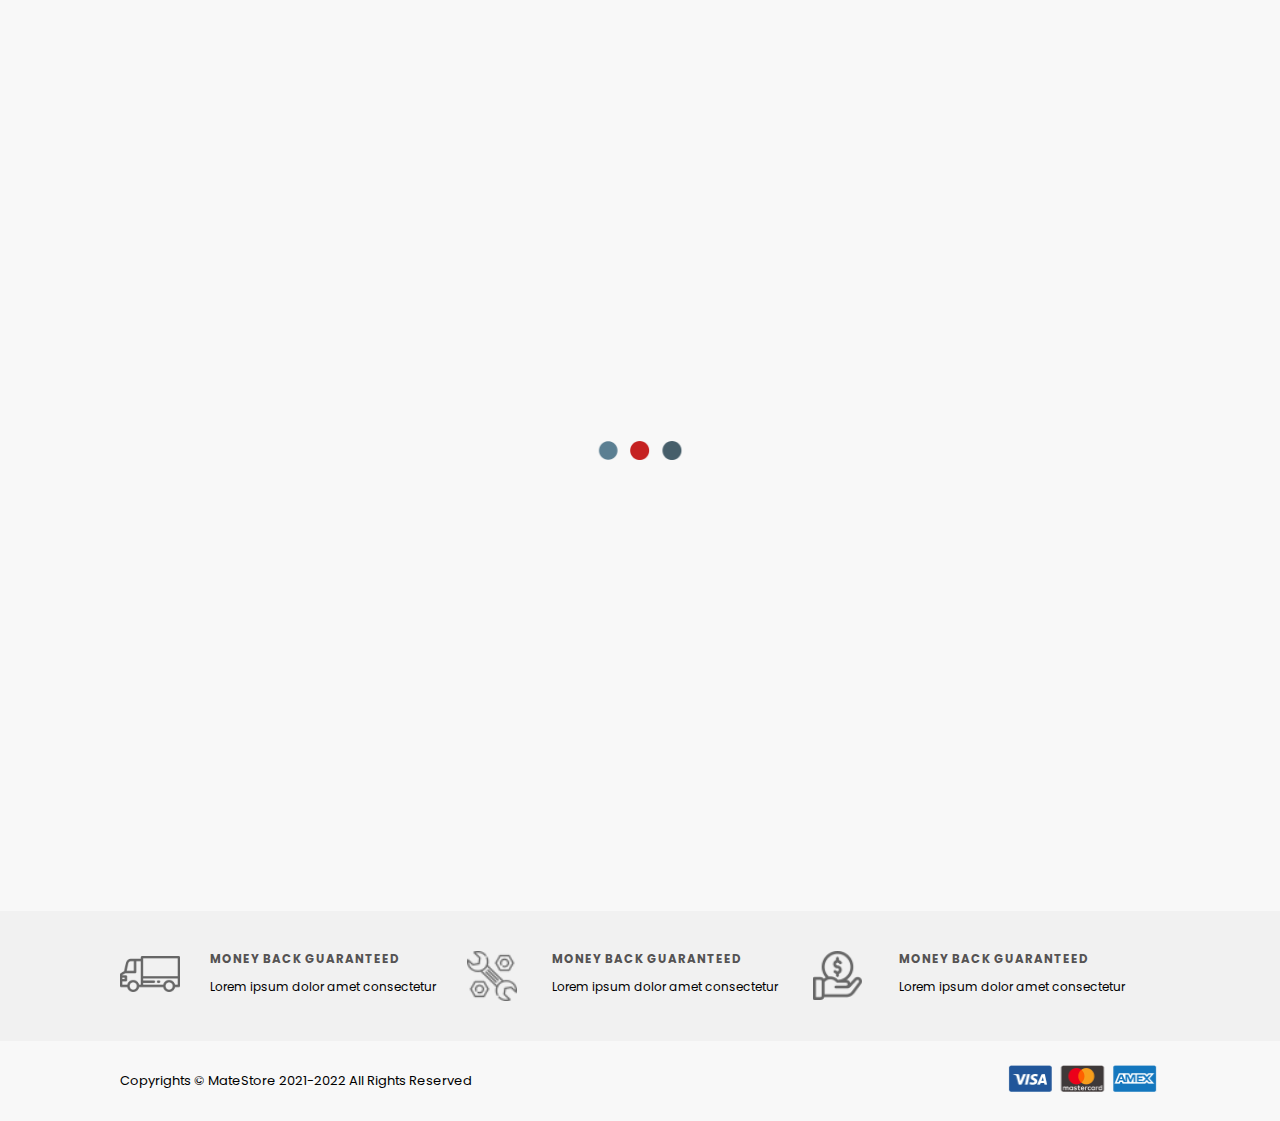
<file: index.html>
<!DOCTYPE html>
<html lang="en">
  <head>
    <!-- title -->
    <title>MateStore</title>

    <!-- required meta tags -->
    <meta charset="UTF-8" />
    <meta http-equiv="X-UA-Compatible" content="IE=edge" />
    <meta name="viewport" content="width=device-width, initial-scale=1.0" />

    <!-- favicon -->
    <link rel="icon" href="images/icon.png" />

    <!-- google font -->
    <link
      href="https://fonts.googleapis.com/css?family=Poppins:100,200,300,400,500,600,700,800,900"
      rel="stylesheet"
    />
    <link
      href="https://fonts.googleapis.com/css?family=Roboto:100,300,400,500,700,900&amp;subset=cyrillic"
      rel="stylesheet"
    />

    <!-- styles -->
    <link rel="stylesheet" href="css/reset.css" />
    <link rel="stylesheet" href="css/layout.css" />
    <link rel="stylesheet" href="css/style.css" />
  </head>
  <body>
    <!-- loader start-->
    <div id="loadingDiv">
      <div class="loader"></div>
    </div>
    <!-- loader end-->

    <!-- cursor -->
    <div id="cursor"></div>

    <div class="container">
      <!-- navbar section start -->
      <nav>
        <div class="row">
          <div class="col-6">
            <div class="navbar-left">
              <h1>
                <a href="#">Mate<span>Store</span></a>
              </h1>
              <p class="navbar-p">Our Best Shopping Center</p>
            </div>
          </div>
          <div class="col-6">
            <div class="navbar-right">
              <a href="javascript:void(0);">
                <img
                  src="images/shopping-cart.png"
                  alt="shopping cart"
                  class="shopping-cart-img"
                />
              </a>
            </div>
          </div>
        </div>
      </nav>
      <!-- navbar section end -->

      <!-- product section start-->
      <section id="product-section">
        <div class="filters"></div>
        <div class="products">
          <div class="product-list row"></div>
        </div>
      </section>
      <!-- product section end-->
    </div>

    <!-- footer section start -->
    <footer>
      <div class="row footer-top">
        <div class="col-4 footer-col">
          <div class="footer-item">
            <img
              src="images/home1-policy.png"
              alt="car"
              class="footer-img car-img"
            />
            <div class="footer-item-content">
              <h3>Money back guaranteed</h3>
              <p>Lorem ipsum dolor amet consectetur</p>
            </div>
          </div>
        </div>
        <div class="col-4 footer-col">
          <div class="footer-item">
            <img src="images/home1-policy2.png" class="footer-img" />
            <div class="footer-item-content">
              <h3>Money back guaranteed</h3>
              <p>Lorem ipsum dolor amet consectetur</p>
            </div>
          </div>
        </div>
        <div class="col-4 footer-col">
          <div class="footer-item">
            <img src="images/home1-policy3.png" class="footer-img" />
            <div class="footer-item-content">
              <h3>Money back guaranteed</h3>
              <p>Lorem ipsum dolor amet consectetur</p>
            </div>
          </div>
        </div>
      </div>
      <div class="row footer-bottom">
        <div class="col-6">
          <div class="footer-bottom-left-box">
            <p class="footer-p">
              Copyrights © MateStore 2021-2022 All Rights Reserved
            </p>
          </div>
        </div>
        <div class="col-6">
          <div class="footer-bottom-right-box">
            <img src="images/pay.png" class="footer-img pay-img" />
          </div>
        </div>
      </div>
    </footer>
    <!-- footer section end -->

    <!-- jquery -->
    <script src="https://ajax.googleapis.com/ajax/libs/jquery/2.1.1/jquery.min.js"></script>

    <!-- script js -->
    <script src="js/common.js"></script>
    <script src="js/app.js"></script>
  </body>
</html>
</file>
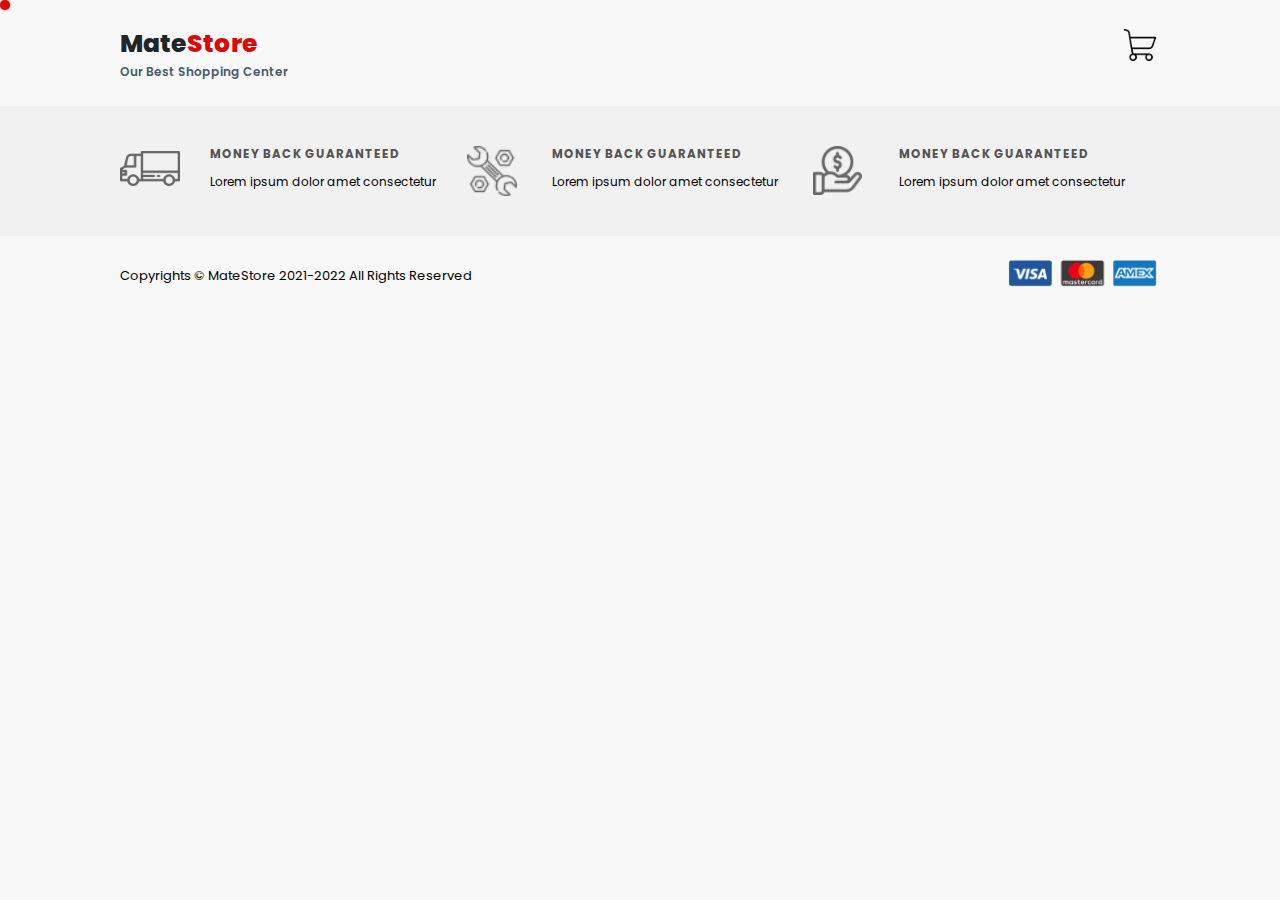
<file: product.html>
<!DOCTYPE html>
<html lang="en">
  <head>
    <!-- title -->
    <title>MateStore</title>

    <!-- required meta tags -->
    <meta charset="UTF-8" />
    <meta http-equiv="X-UA-Compatible" content="IE=edge" />
    <meta name="viewport" content="width=device-width, initial-scale=1.0" />

    <!-- favicon -->
    <link rel="icon" href="images/icon.png" />

    <!-- google font -->
    <link
      href="https://fonts.googleapis.com/css?family=Poppins:100,200,300,400,500,600,700,800,900"
      rel="stylesheet"
    />
    <link
      href="https://fonts.googleapis.com/css?family=Roboto:100,300,400,500,700,900&amp;subset=cyrillic"
      rel="stylesheet"
    />

    <!-- font awesome -->
    <link
      href="https://stackpath.bootstrapcdn.com/font-awesome/4.7.0/css/font-awesome.min.css"
      rel="stylesheet"
    />

    <!-- styles -->
    <link rel="stylesheet" href="css/reset.css" />
    <link rel="stylesheet" href="css/layout.css" />
    <link rel="stylesheet" href="css/style.css" />
  </head>
  <body>
    <!-- cursor -->
    <div id="cursor"></div>

    <div class="container">
      <!-- navbar section start -->
      <nav>
        <div class="row">
          <div class="col-6">
            <div class="navbar-left">
              <h1>
                <a href="index.html">Mate<span>Store</span></a>
              </h1>
              <p class="navbar-p">Our Best Shopping Center</p>
            </div>
          </div>
          <div class="col-6">
            <div class="navbar-right">
              <a href="javascript:void(0);">
                <img
                  src="images/shopping-cart.png"
                  alt="shopping cart"
                  class="shopping-cart-img"
                />
              </a>
            </div>
          </div>
        </div>
      </nav>
      <!-- navbar section end -->

      <!-- product section start-->
      <div class="product-details">
        <div class="product-detail"></div>
      </div>
      <!-- product section end-->
    </div>

    <!-- footer section start -->
    <footer>
      <div class="row footer-top">
        <div class="col-4 footer-col">
          <div class="footer-item">
            <img
              src="images/home1-policy.png"
              alt="car"
              class="footer-img car-img"
            />
            <div class="footer-item-content">
              <h3>Money back guaranteed</h3>
              <p>Lorem ipsum dolor amet consectetur</p>
            </div>
          </div>
        </div>
        <div class="col-4 footer-col">
          <div class="footer-item">
            <img src="images/home1-policy2.png" class="footer-img" />
            <div class="footer-item-content">
              <h3>Money back guaranteed</h3>
              <p>Lorem ipsum dolor amet consectetur</p>
            </div>
          </div>
        </div>
        <div class="col-4 footer-col">
          <div class="footer-item">
            <img src="images/home1-policy3.png" class="footer-img" />
            <div class="footer-item-content">
              <h3>Money back guaranteed</h3>
              <p>Lorem ipsum dolor amet consectetur</p>
            </div>
          </div>
        </div>
      </div>
      <div class="row footer-bottom">
        <div class="col-6">
          <div class="footer-bottom-left-box">
            <p class="footer-p">
              Copyrights © MateStore 2021-2022 All Rights Reserved
            </p>
          </div>
        </div>
        <div class="col-6">
          <div class="footer-bottom-right-box">
            <img src="images/pay.png" class="footer-img pay-img" />
          </div>
        </div>
      </div>
    </footer>
    <!-- footer section end -->

    <!-- script js -->
    <script src="js/common.js"></script>
    <script src="js/product.js"></script>
  </body>
</html>
</file>
<file: css/layout.css>
.row {
  display: flex;
}

.col-1 {
  width: calc((100% / 12) * 1);
}

.col-2 {
  width: calc((100% / 12) * 2);
}

.col-3 {
  width: calc((100% / 12) * 3);
}

.col-4 {
  width: calc((100% / 12) * 4);
}

.col-5 {
  width: calc((100% / 12) * 5);
}

.col-6 {
  width: calc((100% / 12) * 6);
}

.col-7 {
  width: calc((100% / 12) * 7);
}

.col-8 {
  width: calc((100% / 12) * 8);
}

.col-9 {
  width: calc((100% / 12) * 9);
}

.col-10 {
  width: calc((100% / 12) * 10);
}

.col-11 {
  width: calc((100% / 12) * 11);
}

.col-12 {
  width: calc((100% / 12) * 12);
}
</file>
<file: css/style.css>
/* variables start */
:root {
  --primary-color: #212529;
  --secondary-color: #465e6a;
  --bg-color: #f8f8f8;
  --overlay-bg-color: #ffffffe6;
  --footer-bg-color: #f1f1f1;
  --white-color: #fff;
  --red-color: #da0909;
  --grey-color: #808080da;
  --border-color: #ebebeb;
  --text-color: #555353;
  --facebook-color: #3b5999;
  --twitter-color: #1da1f2;
  --pinterest-color: #cb2028;
  --google-color: #fe6d4c;
  --shadow-color: #00000033;
  --font-family: Poppins, sans-serif;
}
/* variables end */

/* common start */
html {
  font-size: 10px;
  scroll-behavior: smooth;
}

body {
  background-color: var(--bg-color);
  overflow-x: hidden;
  font-family: var(--font-family);
}

img {
  height: auto;
  width: 100%;
  user-select: none;
  object-fit: contain;
}

a {
  color: var(--primary-color);
}

p {
  font-size: 1.2rem;
}

.container {
  overflow-x: hidden;
  padding: 2.5rem 12rem;
}

::selection {
  background-color: var(--red-color);
  color: var(--white-color);
}
/* common end */

/* loader start */
#loadingDiv {
  width: 100vw;
  height: 100vh;
  z-index: 100;
  position: absolute;
  display: flex;
  align-items: center;
  justify-content: center;
  background-color: var(--bg-color);
}

.loader {
  width: 9.5rem;
  height: 9.5rem;
  background: center / contain no-repeat url(../images/loader.gif);
}
/* loader end */

/* cursor start */
#cursor {
  position: absolute;
  border-radius: 50%;
  width: 1rem;
  height: 1rem;
  z-index: 90;
  transition: 0.1s ease-out;
  background-color: var(--red-color);
  pointer-events: none;
  box-shadow: 0 0 0.2rem var(--pinterest-color);
}
/* cursor end */

/* scrollbar start */
::-webkit-scrollbar {
  width: 1.5rem;
}

::-webkit-scrollbar-track {
  box-shadow: inset 0 0 0.5rem var(--grey-color);
  border-radius: 1rem;
}

::-webkit-scrollbar-thumb {
  background-color: var(--red-color);
  border-radius: 1rem;
}
/* scrollbar end */

/* navbar start */
.navbar-right {
  display: flex;
  justify-content: flex-end;
}

.navbar-p {
  font-weight: 600;
  color: var(--secondary-color);
}

h1 {
  font-size: 2.5rem;
  font-weight: 800;
}

h1 span,
.product-price {
  color: var(--red-color);
}

.shopping-cart-img {
  width: 4rem;
}
/* navbar end */

/* filter start */
.filters {
  display: flex;
  justify-content: center;
}

.filter-option {
  text-transform: uppercase;
  font-weight: 600;
  font-size: 1.4rem;
  margin: 5rem 2rem;
  color: var(--secondary-color);
  font-family: var(--font-family);
}

.filter-option:hover {
  color: var(--grey-color) !important;
}

.filter-option:active {
  transform: scale(0.98);
}
/* filter end */

/* overlay start */
.overlay {
  visibility: hidden;
  position: absolute;
  top: 0;
  width: 100%;
  height: 100%;
  z-index: 80;
  background-color: var(--overlay-bg-color);
}

.product-img-box:hover .overlay {
  visibility: visible;
  transition: all 0.5s cubic-bezier(0.57, 0.21, 0.69, 1.25);
}

.overlay-link {
  right: 1rem;
  width: 4rem;
  height: 4rem;
  position: absolute;
  border-radius: 50%;
  border: 0.1rem solid var(--primary-color);
  padding: 0.8rem;
}

.overlay-link:hover {
  background-color: var(--border-color);
}

.overlay-info {
  position: absolute;
  bottom: 0;
  padding-bottom: 1.5rem;
}

.overlay-info p {
  font-size: 1.5rem;
  color: var(--text-color);
}

.overlay-info h2 {
  font-size: 1.7rem;
  color: var(--primary-color);
}

.arrow-img {
  transform: rotate(-93deg);
}
/* overlay end */

/* products start */
#product-section {
  margin-bottom: 9rem;
}

.product-item {
  background-color: var(--white-color);
  border: 0.1rem solid var(--border-color);
  padding: 2.5rem 2.5rem 1.5rem;
  width: 24rem;
  margin: 1.5rem;
  display: inline-block;
}

.product-img-box {
  position: relative;
}

.product-list {
  flex-wrap: wrap;
}

.product-price,
.btn-add-cart {
  font-weight: 600;
}

.product-price {
  font-size: 1.6rem;
}

.btn-add-cart {
  font-size: 1.6rem;
  color: var(--primary-color);
}

.product-img {
  height: auto;
  user-select: none;
  padding: 1.5rem 0;
}

.product-content {
  display: flex;
  padding-top: 2rem;
  justify-content: space-between;
}

hr {
  background-color: var(--border-color);
  width: 100%;
  height: 0.1rem;
}

.num {
  position: absolute;
  top: 0;
  font-size: 1.5rem;
}

button {
  display: flex;
  background-color: transparent;
}
/* products end */

/* product details start */
.product-detail-item {
  display: flex;
  margin-bottom: 8rem;
}

.product-detail-img-box,
.product-detail-desc-box {
  background-color: var(--white-color);
}

.product-detail-desc-box {
  display: flex;
  justify-content: center;
  align-content: center;
  flex-direction: column;
  margin: 16rem 0 2.5rem -10rem;
  padding: 6rem 8rem;
  box-shadow: 0 0.1rem 0.2rem var(--shadow-color);
}

.product-detail-img-box {
  margin-top: 8rem;
  padding: 4rem;
}

.product-detail-img {
  width: 100%;
  padding-right: 5rem;
}

.name {
  font-size: 3rem;
  font-weight: 600;
}

.price {
  margin-top: 1rem;
  font-size: 2.2rem;
  font-weight: 600;
}

.desc {
  font-size: 1.5rem;
  line-height: 2.8rem;
  letter-spacing: 0.1rem;
  margin: 1.5rem 0;
}

.subdesc {
  font-size: 1.5rem;
  margin-bottom: 1.5rem;
}

.like-icon {
  padding-top: 2rem;
}

.icon {
  user-select: none;
  font-size: 1.3rem;
  padding: 0.2rem 0.5rem;
  border-radius: 0.3rem;
  color: var(--white-color);
  margin-right: 0.5rem;
}

.icon:hover {
  opacity: 0.85;
}

.facebook {
  background-color: var(--facebook-color);
}

.twitter {
  background-color: var(--twitter-color);
}

.google {
  background-color: var(--google-color);
}

.pinterest {
  background-color: var(--pinterest-color);
}
/* product details end */

/* footer start */
.footer-img {
  width: 5rem;
}

.car-img {
  width: 6rem;
}

.pay-img {
  width: 30%;
}

.footer-top,
.footer-bottom {
  padding: 4rem 12rem;
}

.footer-top {
  background-color: var(--footer-bg-color);
}

.footer-bottom {
  justify-content: space-between;
  padding: 2rem 12rem;
}

.footer-item {
  display: flex;
}

.footer-p {
  font-size: 1.3rem;
}

.footer-bottom-left-box {
  height: 100%;
  display: flex;
  align-items: center;
}

.footer-bottom-right-box {
  text-align: end;
}

.footer-item-content {
  margin: 0 auto;
}

.footer-item-content h3 {
  text-transform: uppercase;
  letter-spacing: 0.1rem;
  color: var(--text-color);
  padding-bottom: 1rem;
}
/* footer end */

/* media queries start */
@media screen and (max-width: 1600px) {
  .product-item {
    margin: 0 auto 0.5rem;
  }
}

@media screen and (max-width: 1100px) {
  html {
    font-size: 8px;
  }

  .container {
    padding: 3rem 6rem;
  }
}

@media screen and (max-width: 900px) {
  html {
    font-size: 7px;
  }

  .row.product-detail-item {
    display: block;
  }

  .product-detail-img-box {
    margin: 2rem auto;
  }

  .product-detail-desc-box {
    margin: 2rem auto;
    padding: 4rem;
  }

  .footer-img {
    margin-right: 0.8rem;
  }
}

@media screen and (max-width: 700px) {
  html {
    font-size: 5px;
  }

  .footer-item {
    display: block;
  }
}

@media screen and (max-width: 480px) {
  html {
    font-size: 4.1px;
  }

  .footer-item {
    display: block;
    margin-bottom: 1rem;
  }

  .footer-col {
    margin: 0 auto;
  }

  .footer-top {
    display: block;
    text-align: center;
  }
}
/* media queries end */
</file>
